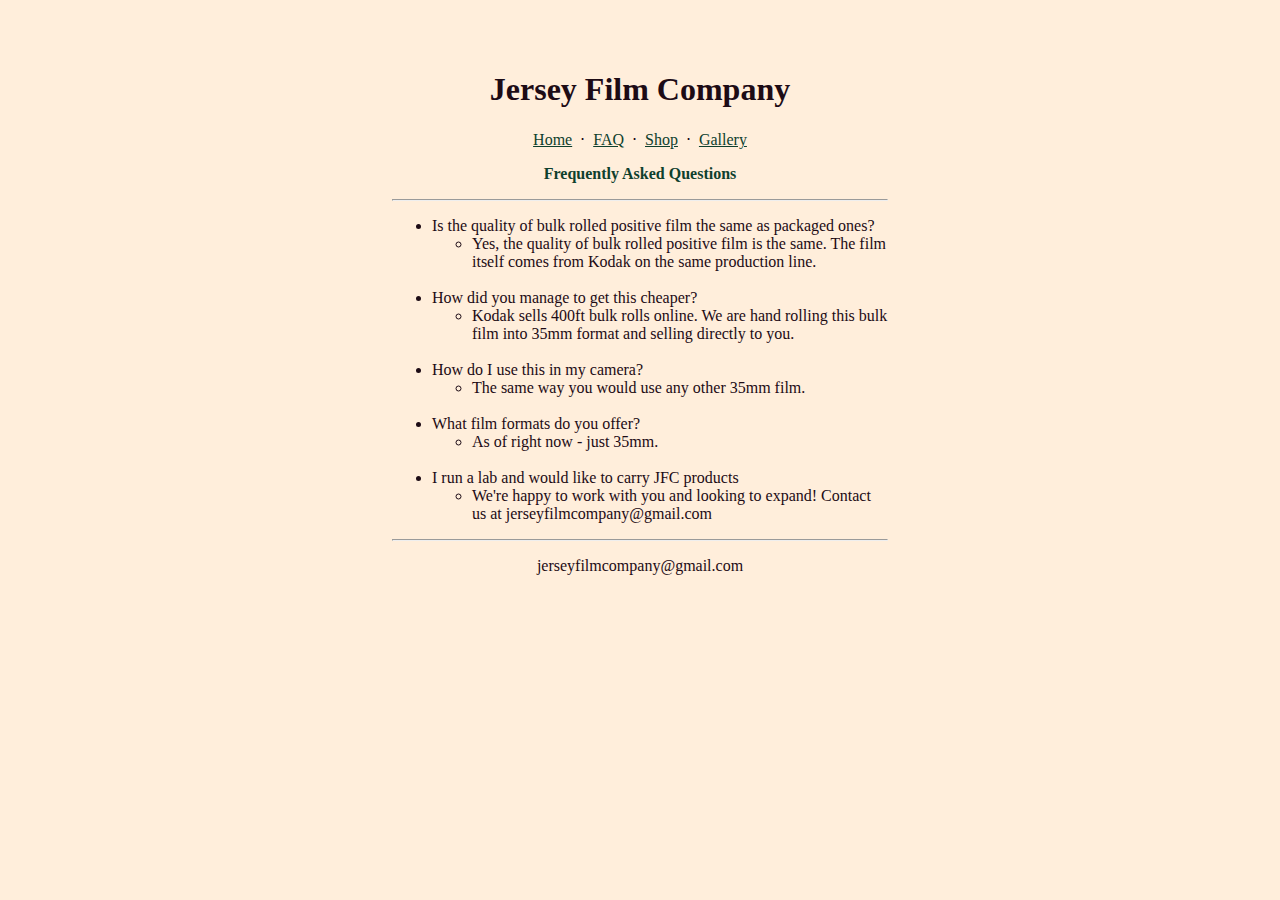
<file: faq.html>
<!doctype html>

<html lang="en">

  <head>
    <link rel="stylesheet" type="text/css" href="styles.css" />
  </head>

  <body>
      <h1>Jersey Film Company</h1>
      <div id="nav">
        <nav>
          <ul>
            <li><a href="index.html">Home</a></li>
            <li>⋅</li>
            <li><a href="faq.html">FAQ</a></li>
            <li>⋅</li>
            <li><a href="https://buy.stripe.com/6oEg1h8qRcET0ZWeUU">Shop</a></li>
            <li>⋅</li>
            <li><a href="testImages.html">Gallery</a></li>
          </ul>
        </nav>
      </div>
    <p align="center"><b>Frequently Asked Questions</b></p>
    <hr>
    <ul>
        <li>
            Is the quality of bulk rolled positive film the same as packaged ones?
            <ul>
                <li>
                    Yes, the quality of bulk rolled positive film is the same. The film itself comes from Kodak on the same production line.
                </li>
            </ul>
        </li>
        <br>
        <li>
            How did you manage to get this cheaper?
            <ul>
                <li>
                    Kodak sells 400ft bulk rolls online. We are hand rolling this bulk film into 35mm format and selling directly to you.
                </li>
            </ul>
        </li>
        <br>
        <li>
            How do I use this in my camera?
            <ul>
                <li>
                    The same way you would use any other 35mm film.
                </li>
            </ul>
        </li>
        <br>
        <li>   
            What film formats do you offer?
            <ul>
                <li>
                    As of right now - just 35mm.
                </li>
            </ul>
        </li>
        <br>
        <li>
            I run a lab and would like to carry JFC products
            <ul>
                <li>
                  We're happy to work with you and looking to expand! Contact us at jerseyfilmcompany@gmail.com  
                </li>
            </ul>
        </li>
    </ul>
    
    <hr>
    <p align="center">jerseyfilmcompany@gmail.com</p>
  </body>

</html>
</file>
<file: styles.css>
/* Desktop */
@media only screen and (min-width:1000px) {
  html {
    margin:50px 30% 150px;
  }
}
  
  /* Mobile */
@media only screen and (max-width:1000px) {
  html {
    margin:10px 5% 100px;
  }
  ul {
    padding-left: 10px;
  }
}
  
html {
  font: 18px/1.5;
  background: #FFEEDB;
  color: #1D0B15;
}

a {
  color: #0E402D;
}

#nav {
  text-align:center;
}

#nav ul {
  list-style-type:none; padding:0;
}

#nav ul li {
  display:inline; padding:0 2px;
}

h1, h2, h3, h4, h5, h6 {
  text-align:center;
}

b{
  color:#0E402D;
}

.container{
  text-align: center;
}

img {
  max-width: 80%;
  height: auto;
}

* {box-sizing:border-box}

/* Slideshow container */
.slideshow-container {
  position: relative;
  text-align:center;
  margin: auto;
}

/* Hide the images by default */
.mySlides {
  display:block;
}



/* Caption text */
.text {
  color: #f2f2f2;
  font-size: 15px;
  padding: 8px 12px;
  position: absolute;
  bottom: 8px;
  width: 100%;
  text-align: center;
}

/* Number text (1/3 etc) */
.numbertext {
  color: #f2f2f2;
  font-size: 12px;
  padding: 8px 12px;
  position: absolute;
  top: 0;
}


/* Fading animation */
.fade {
  animation-name: fade;
  animation-duration: 2s;
}

@keyframes fade {
  from {opacity: .4}
  to {opacity: 1}
}

.grid-container {
  display: grid;
  grid-template-columns: repeat(2, 1fr); 
  grid-gap: 10px; 
}

.grid-item {
  padding: 0;
  margin: 0;
}

.grid-item img {
  max-width: 100%;
  height: auto;
  display: block;
}

img.expand {
    transition: transform 0.1s ease;
}

img.expand:hover {
    -webkit-transform: scale(1.5);
    transform: scale(1.5);
}
</file>
